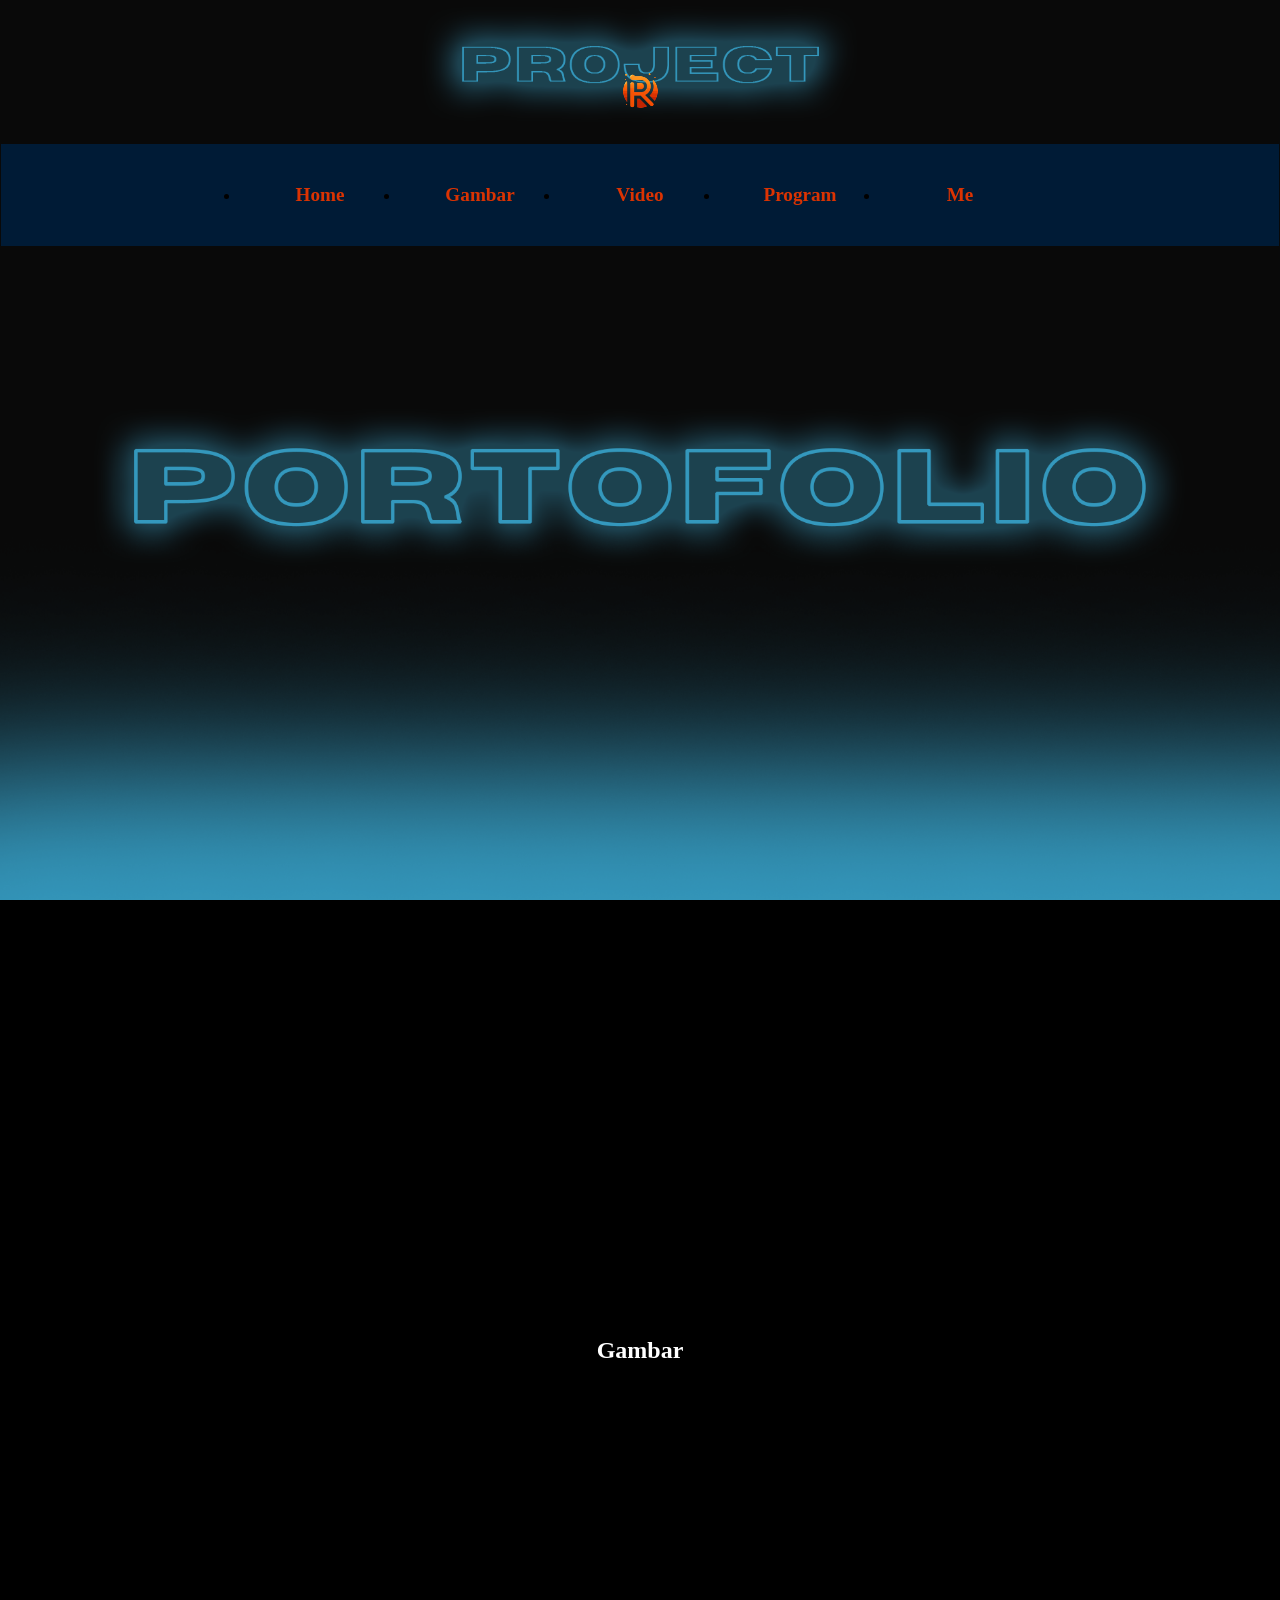
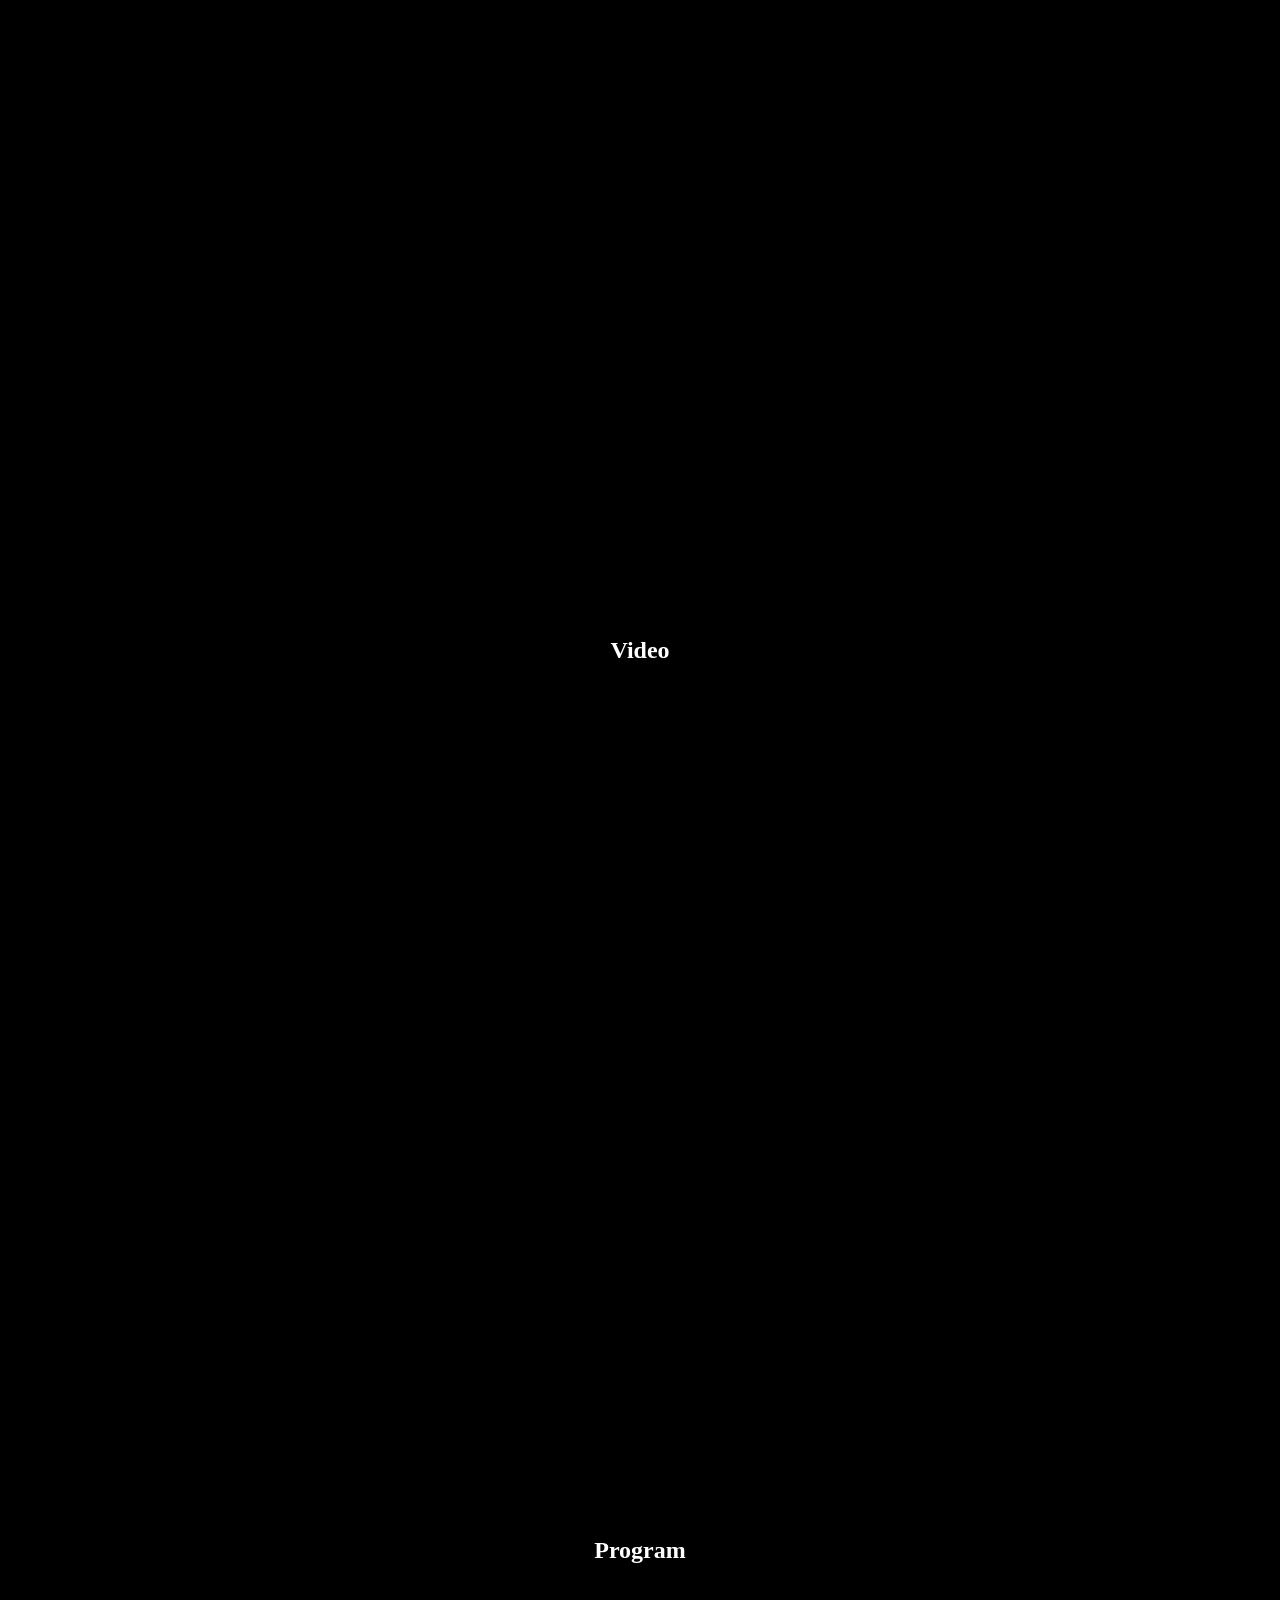
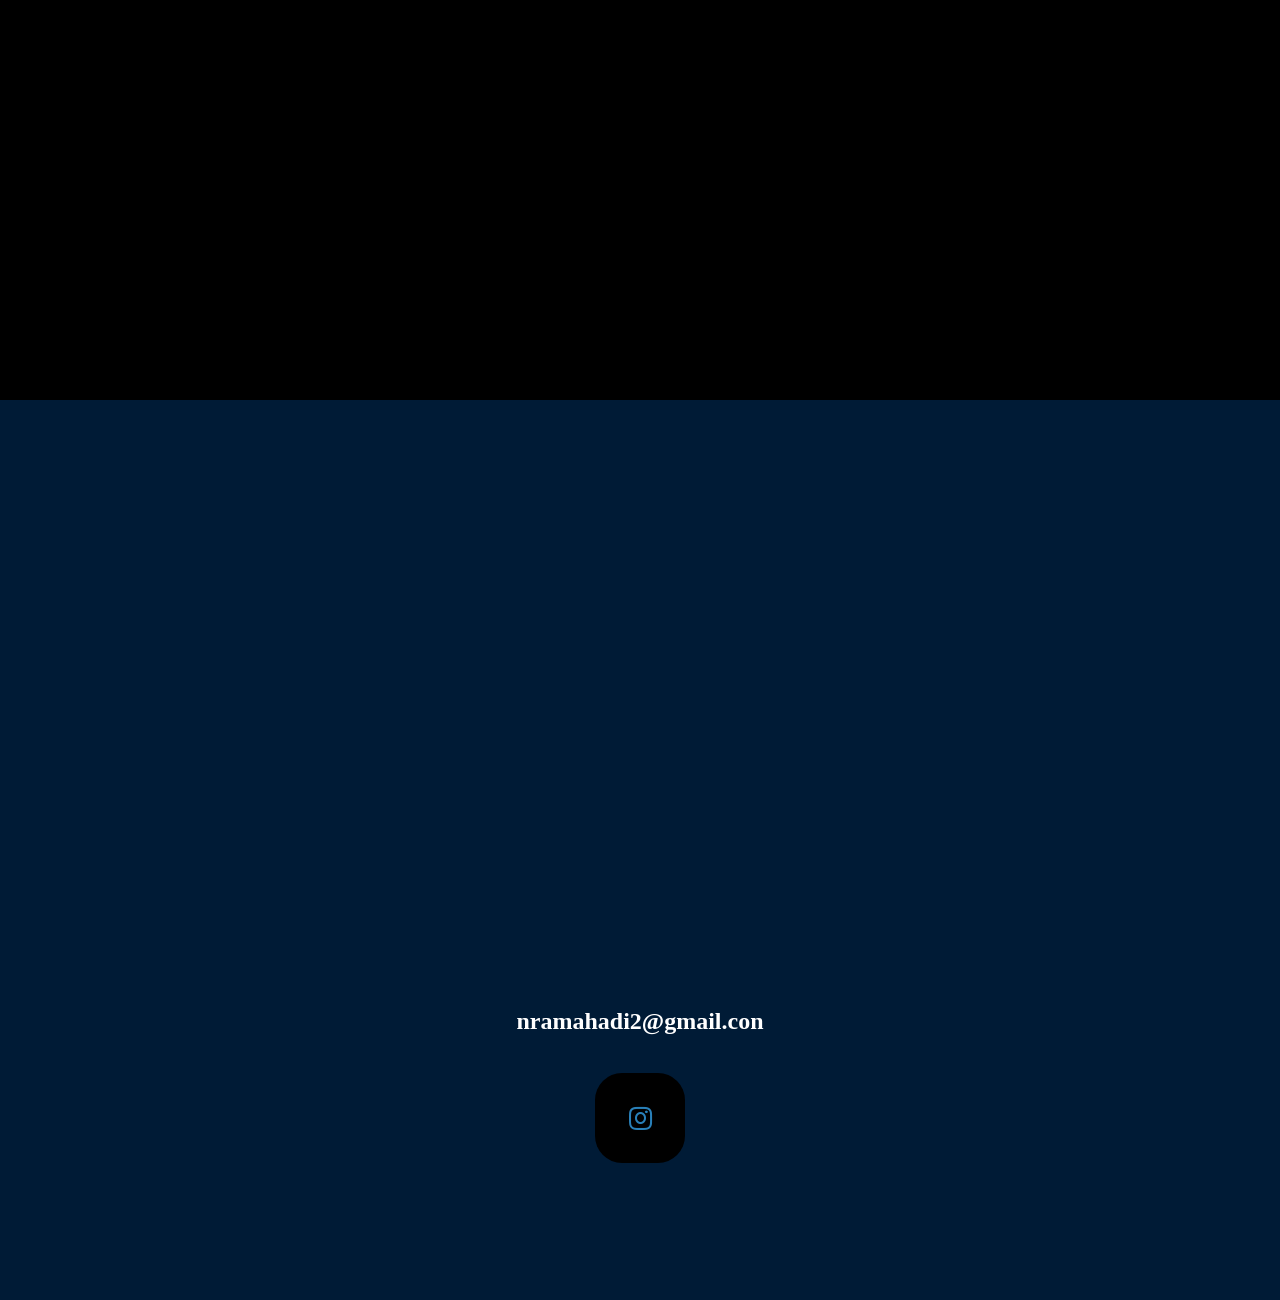
<file: index.html>
<!DOCTYPE html>
<html lang="en">
<head>
    <meta charset="UTF-8">
    <meta http-equiv="X-UA-Compatible" content="IE=edge">
    <meta name="viewport" content="width=device-width, initial-scale=1.0">
    <title>Portfolio</title>
    <link rel="stylesheet" href="bg.css">
    <link rel="icon" href="./Used/png.png">
    <link rel="stylesheet" type="text/css" href="https://cdnjs.cloudflare.com/ajax/libs/font-awesome/5.14.0/css/all.min.css">
<body>
    <section id="home">
        <div class="header">
            <div>
                <nav id="navbar">
                    <img src="./Used/png.png" class="logo">
                        <ul class="menu" id="menu">
                            <li class="navwr">
                                <a href="#home" class="navlink">Home</a>
                            </li>
                            <li class="navwr">
                                <a href="#gambar" class="navlink">Gambar</a>
                            </li>
                            <li class="navwr">
                                <a href="#video" class="navlink">Video</a>
                            </li>
                            <li class="navwr">
                                <a href="#program" class="navlink">Program</a>
                            </li>
                            <li class="navwr">
                                <a href="#me" class="navlink">Me</a>
                            </li>
                        </ul>
                </nav>
            </div>
        </div>   
    </section>
    <section id="gambar">
        <div class="header red">
            <div class="tesclass">
                <h1>
                    Gambar
                    <!--img src="./Gambar/"-->
                </h1>
            </div>
        </div>
    </section>
    <section id="video">
        <div class="header red">
            <div class="tesclass">
                <h1>
                    Video
                </h1>
            </div>
        </div>
    </section>
    <section id="program">
        <div class="header red">
            <div class="tesclass">
                <h1>
                    Program
                </h1>
            </div>
        </div>
    </section>
    <section id="me">
        <div class="header blu">
            <div class="nomor">
                <h1>nramahadi2@gmail.con</h1><br>
            </div>
            <div class="icon">
                <a class="tombol" target="_blank" href="https://www.instagram.com/__rmhd__/"><i class="fab fa-instagram"></i></a>
                <!--<a class="tombol" target="_blank" href="https://www.facebook.com/"><i class="fab fa-facebook-f" ></i></a>
                <a class="tombol" target="_blank" href="https://twitter.com/hanura_d"><i class="fab fa-twitter"></i></a>-->
            </div>
        </div>
    </section>
<script>
    var navbar = document.getElementById ("navbar")
    var menu = document.getElementById ("menu")
        
    window.onscroll = function(){
        if(window.pageYOffset >= menu.offsetTop){
            navbar.classList.add("sticky");
        }
        else{
            navbar.classList.remove("sticky");
        }
            
    }
    </script>
</body>
</html>
</file>
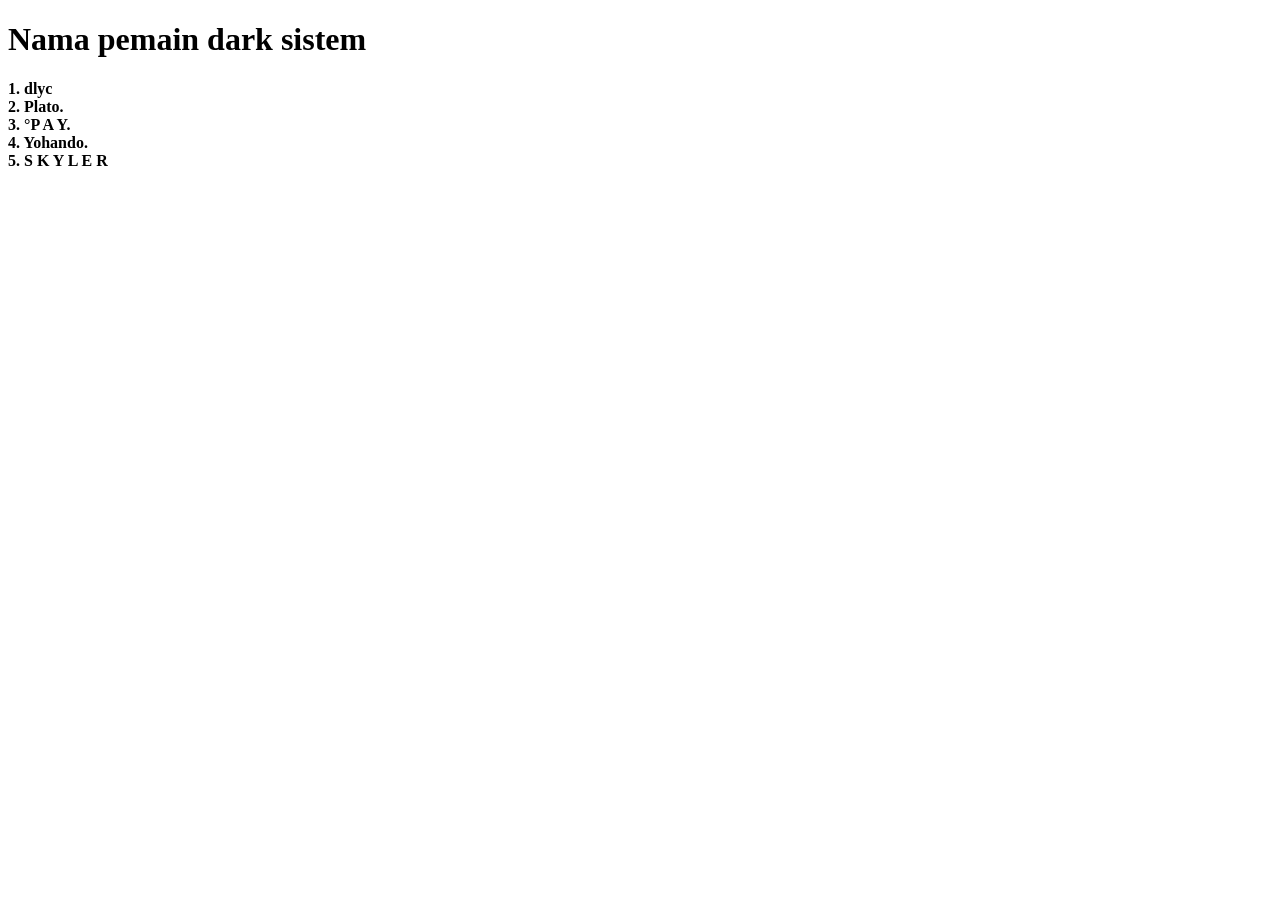
<file: indexxcuy.html>
<!DOCTYPE html>
<html lang="en">

<head>
    <title>Dark Sistem Legenda Seluler</title>
</head>
<body>
    <h1>Nama pemain dark sistem</h1>
    <b>
    1. dlyc <br>
    2. Plato. <br>
    3. °P A Y. <br>
    4. Yohando.<br>
    5. S K Y L E R
    </b>

</body>

</html>
</file>
<file: bg.css>
@import url('https://font.googleaapis.com/css2/family=Patrick=Hand&display=swap');
*{
    margin: 0;
    padding: 0;
    box-sizing: border-box;
    font-family: 'poppins', 'sans-serif';
    font-family: 'Patrick Hand', cursive;
    scroll-behavior: smooth;
}
section{
    height: 100vh;
}
/* Untuk browser berbasis IE seperti Edge */
body {
    -ms-overflow-style: none;;
}
#about {
    -ms-overflow-style: none;;
}
 /* Untuk browser berbasis Firefox */
html{
    scrollbar-width: none;
}
#about {
    scrollbar-width: none;
}
/* Untuk browser berbasis WebKit seperti Chrome dan Safari */
body::-webkit-scrollbar {
    display: none; 
}
#about::-webkit-scrollbar {
    display: none; 
}
.header{
    width: 100%;
    height: 100vh;
    background-image: url("./Used/bg1.png");
    background-position: center;
    background-size: cover;
    padding: 1px
}
nav{
    width: 100%;
    padding: 1% 0;
    text-align: center;
    top: 70px;
    position: relative;
    top: 30px;

}
.logo{
    width: 65px;
    margin: 15px 0;
    cursor: pointer;
    padding: 10;
}
nav ul{
    position: relative;
    background: #001B36;
    width: 100%;
    margin-top: 1px;
    height: 25%;
}
.menu {
    display: flex;
    justify-content: center;
    align-items: center;
}
.nav{
    list-style-type: none;
}
.navlink {
    color: #DB3302;
    font-size: 1.2em;
    font-weight: 600;
    text-decoration: none;
}
nav ul a{
    display: flex;
    justify-content: center;
    padding: 20px;
    align-items: center;
    list-style: none;
    margin: 20px 30px;
    color: #fff;
    cursor: pointer;
    width: 100px;
    height: 100%px;
}
nav ul a:hover{
    background-color: #2980b9;
    border-radius: 100px;
    transition: all ease-in-out .2s;
    color: black;
}
nav ul li:hover > a {
    color: white;
}
.judul{
    color: #fff;
    display: flex;
    justify-content: center;
    align-items: center;
    padding: 80px;
    font-size: 80px;
    position: relative;
    transition: padding 1s;
}
nav.sticky{
    position: fixed;
    top: 0;
    left: 0;
    padding: 10px 8%;
    background: #001B36;
    display: flex;
    align-items: center;
    justify-content: space-between;
    transition: padding 1s;

}
nav.sticky ul{
    width: auto;
}
.icon{
    position: relative;
    top: 75%;
    transform: translateY(-50%);
    width: 100%;
    text-align: center;
}
.tombol{
    display: inline-block;
    width: 90px;
    height: 90px;
    background: black;
    margin: 10px;
    border-radius: 30%;
    box-sizing: 0 5px 15px -5px #00000070;
    overflow: hidden;
    position: relative;
    color: #2980b9;

}
.tesclass{
    display: flex;
    justify-content: center;
    align-items: center;
    width: 100%;
    height: 100%;
    color: white;
}
.tombol i{
    transition: 0.2 linear;
    font-size: 26px;
    line-height: 90px;

}
.tombol:hover i{
    transform: scale(1.3);
    color: black;

}
.tombol::before{
    content: "";
    position: absolute;
    width: 120px;
    height: 120px;
    left: -110px;
    top: 90%;
    transform: rotate(45deg);
    background: #3498bd;
}
.tombol:hover::before{
    left: -10px;
    top: -10%;
    animation: aaa 0.7s 1;

}
.nomor{
    color: white;
    position: relative;
    position: relative;
    top: 70%;
    transform: translateY(-50%);
    width: 100%;
    text-align: center;
}
.blue{
    background-image: none;
    background-color: gray;
}
.red{
    background-color: black;
    background-image: none;
}
.blu{
    background-color: #001B36;
    background-image: none;
}
.gr{
    background-image: none;
    background-color: rgb(16, 253, 44);
}
.pink{
    background-image: none;
    background-color: rgb(72, 2, 249);
}
.black{
    background-image: none;
    background-color: rgb(12, 203, 242);
}
@keyframes aaa{
    0%{
        left: -110%;
        top: -90%;
    }
    50%{
        left: 10%;
        top: -30%;
    }
    100%{
        left: -10%;
        top: -10%;
    }
}
</file>
